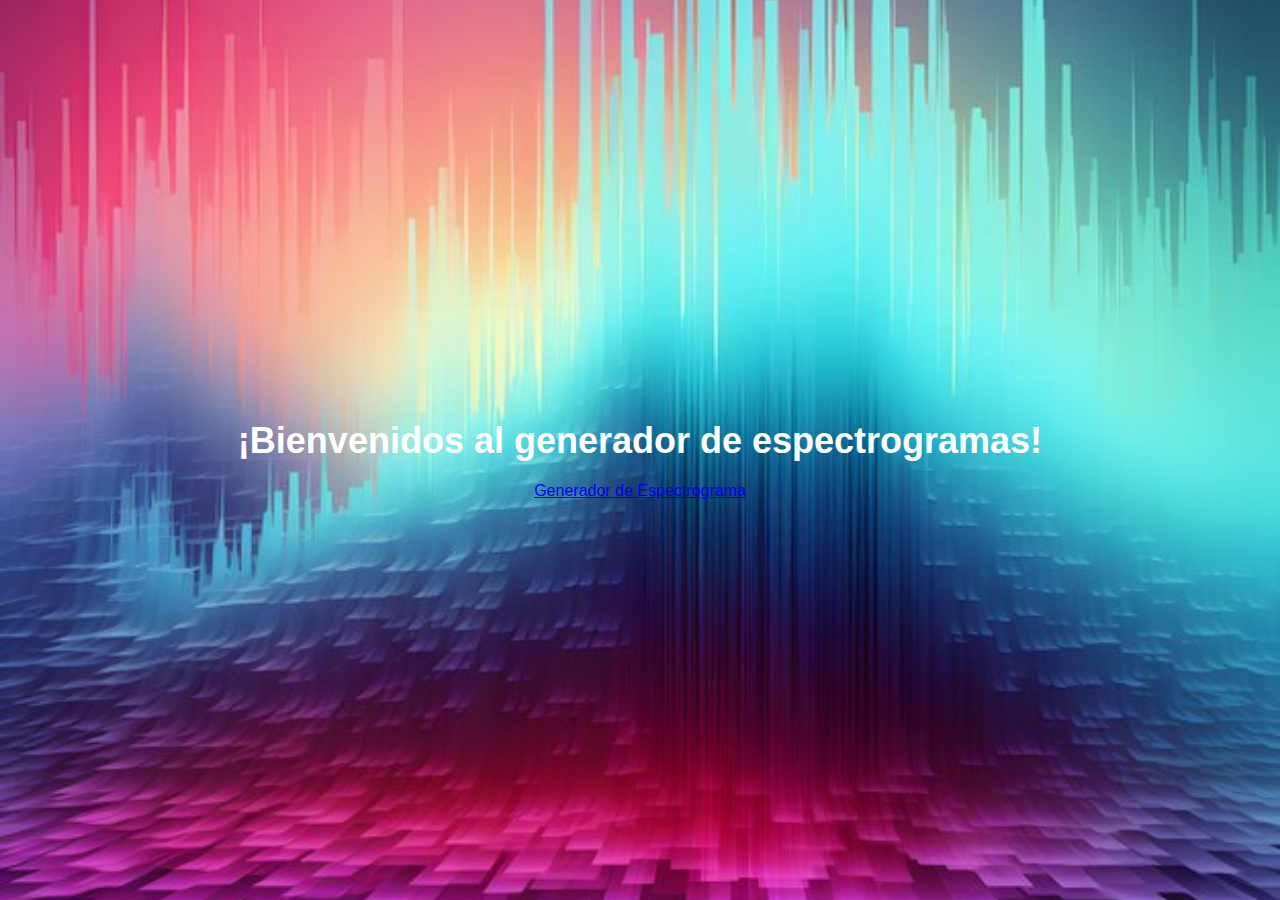
<file: index.html>
<!DOCTYPE html>
<html lang="es">
<head>
    <meta charset="UTF-8">
    <meta name="viewport" content="width=device-width, initial-scale=1.0">
    <title>Espectrograma - Inicio</title>

    <!-- Enlace a Bootstrap -->
    <link href="https://cdn.jsdelivr.net/npm/bootstrap@5.3.2/dist/css/bootstrap.min.css" rel="stylesheet"
        integrity="sha384-T3c6CoIi6uLrA9TneNEoa7RxnatzjcDSCmG1MXxSR1GAsXEV/Dwwykc2MPK8M2HN" crossorigin="anonymous">

    <!-- Estilos personalizados -->
    <link rel="stylesheet" href="styles.css">
</head>
<body class="vh-100 d-flex flex-column justify-content-center align-items-center" style="background-image: url('fondo-abstracto.jpg'); background-size: cover;">

    <h1 class="text-center display-2 fw-bold text-white">¡Bienvenidos al generador de espectrogramas!</h1>

    <div class="d-flex justify-content-center align-items-center pt-5">
        <!-- Enlace al archivo espectrograma.html -->
        <a href="espectrograma.html" class="btn btn-outline-primary btn-lg" role="button">
            Generador de Espectrograma
        </a>
    </div>

    <!-- Scripts de Bootstrap (necesarios para algunos componentes interactivos) -->
    <script src="https://cdn.jsdelivr.net/npm/@popperjs/core@2.11.8/dist/umd/popper.min.js"
        integrity="sha384-I7E8VVD/ismYTF4hNIPjVp/Zjvgyol6VFvRkX/vR+Vc4jQkC+hVqc2pM8ODewa9r" crossorigin="anonymous"></script>
    <script src="https://cdn.jsdelivr.net/npm/bootstrap@5.3.2/dist/js/bootstrap.min.js"
        integrity="sha384-BBtl+eGJRgqQAUMxJ7pMwbEyER4l1g+O15P+16Ep7Q9Q+zqX6gSbd85u4mG4QzX+" crossorigin="anonymous"></script>
</body>
</html>
</file>
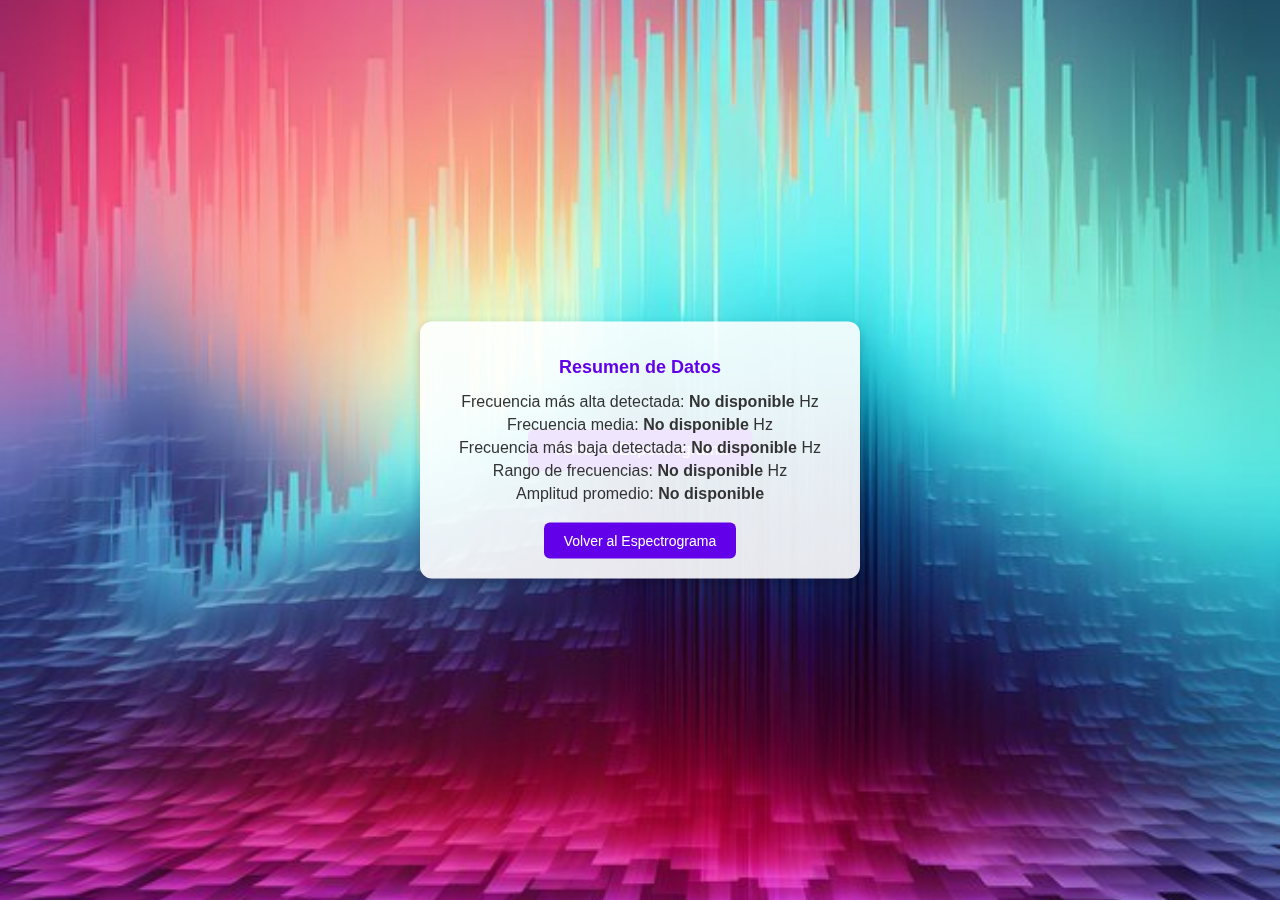
<file: datos.html>
<!DOCTYPE html>
<html lang="es">
<head>
    <meta charset="UTF-8">
    <meta name="viewport" content="width=device-width, initial-scale=1.0">
    <title>Resumen de Datos del Espectrograma</title>
    <link rel="stylesheet" href="styles.css">
</head>
<body>
    <div class="data-container">
        <h2>Resumen de Datos</h2>
        <p>Frecuencia más alta detectada: <strong id="maxFreq">No disponible</strong> Hz</p>
        <p>Frecuencia media: <strong id="avgFreq">No disponible</strong> Hz</p>
        <p>Frecuencia más baja detectada: <strong id="minFreq">No disponible</strong> Hz</p>
        <p>Rango de frecuencias: <strong id="rangeFreq">No disponible</strong> Hz</p>
        <p>Amplitud promedio: <strong id="avgAmplitude">No disponible</strong></p>
        <button id="volver" class="btn">Volver al Espectrograma</button>
      </div>
      
        <button id="volver" class="btn">Volver al Espectrograma</button>
    </div>

    <script>
        // Cargar datos desde localStorage
        const datosEspectrograma = JSON.parse(localStorage.getItem('datosEspectrograma')) || {
            frecuenciaAlta: "No disponible",
            frecuenciaMedia: "No disponible",
            frecuenciaBaja: "No disponible",
            rangoFrecuencias: "No disponible",
            amplitudPromedio: "No disponible"
        };

        // Actualizar los elementos en la página con los datos cargados
        document.getElementById('maxFreq').innerText = datosEspectrograma.frecuenciaAlta;
        document.getElementById('avgFreq').innerText = datosEspectrograma.frecuenciaMedia;
        document.getElementById('minFreq').innerText = datosEspectrograma.frecuenciaBaja;
        document.getElementById('rangeFreq').innerText = datosEspectrograma.rangoFrecuencias;
        document.getElementById('avgAmplitude').innerText = datosEspectrograma.amplitudPromedio;

        // Botón para volver al espectrograma
        document.getElementById('volver').addEventListener('click', () => {
            window.location.href = 'espectrograma.html'; // Cambia esto si el archivo se llama de otra manera
        });
    </script>
</body>
</html>
</file>
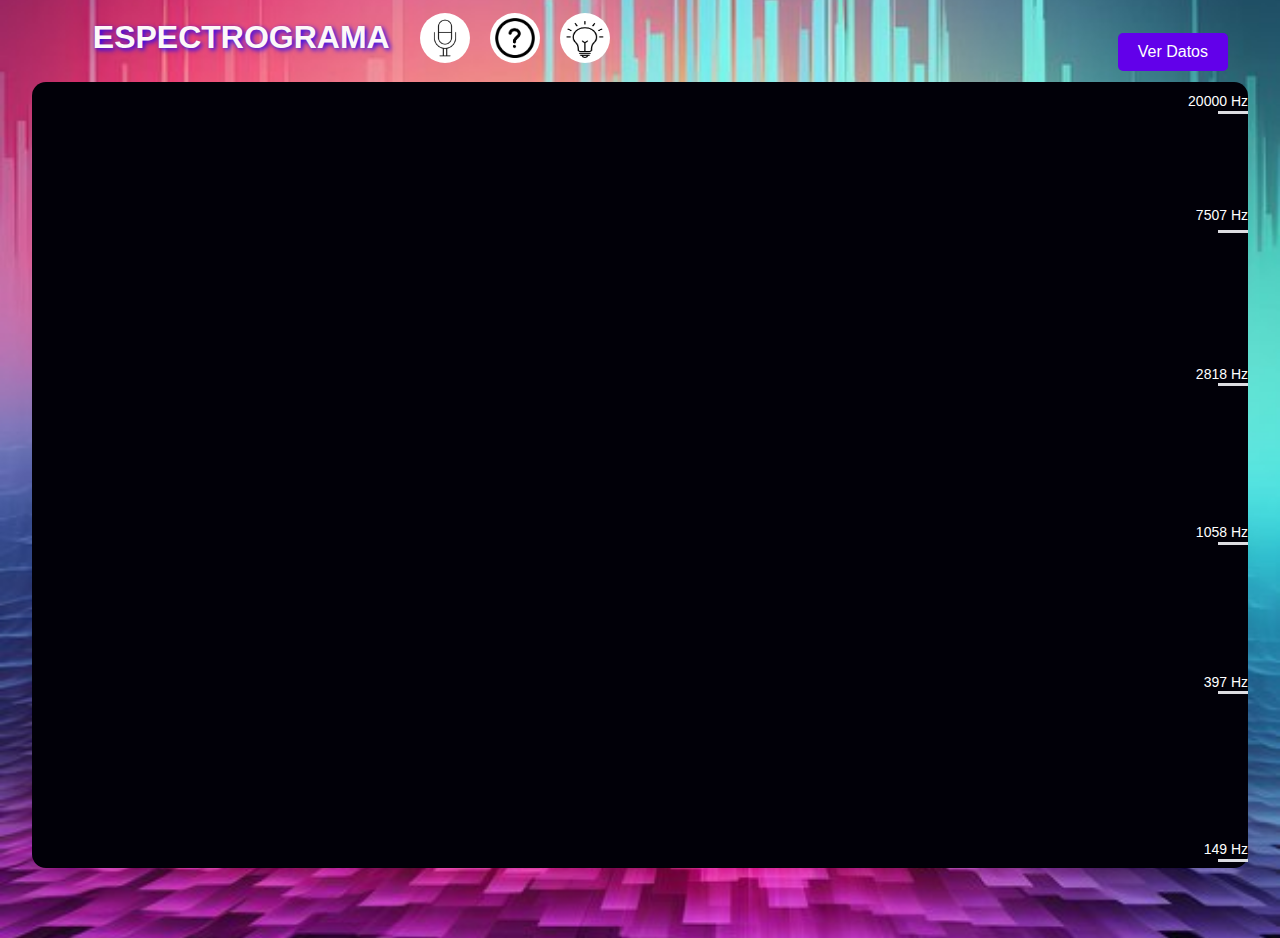
<file: espectrograma.html>
<!DOCTYPE html>
<html lang="es">

<head>
    <meta charset="UTF-8">
    <meta name="viewport" content="width=device-width, initial-scale=1.0">
    <title>Espectrograma</title>
    <link rel="stylesheet" href="styles.css">
</head>

<body>
    <div class="container">
        <!-- Encabezado con botones -->
        <div class="header">
            <h1>ESPECTROGRAMA</h1>
            <button class="buttont" id="toggleButton">
                <img src="microphone-icon.webp" alt="Activar/Desactivar Micrófono" class="icon"> 
            </button>
            <button class="buttont" id="helpButton">
                <img src="help-icon.png" alt="Abrir Ayuda" class="icon"> 
            </button>
            <button class="buttont" id="conceptButton">
                <img src="concept-icon.png" alt="Abrir Conceptos" class="icon"> 
            </button>
        </div>

        <!-- Canvas para el espectrograma -->
        <canvas id="spectrogram"></canvas>

        <!-- Botón "Ver Datos" -->
        <button id="viewDataButton" style="position: absolute; top: 20px; right: 20px; padding: 10px 20px; font-size: 16px; background-color: #6200ea; color: white; border: none; border-radius: 5px; cursor: pointer;">
            Ver Datos
        </button>

        <!-- Tabla de frecuencias -->
        <div class="frequency-table">
            <div class="frequency-mark" style="top: 91%;"></div>
            <div class="frequency-label" style="top: 89%;">149 Hz</div>

            <div class="frequency-mark" style="top: 72%;"></div>
            <div class="frequency-label" style="top: 70%;">397 Hz</div>

            <div class="frequency-mark" style="top: 55%;"></div>
            <div class="frequency-label" style="top: 53%;">1058 Hz</div>

            <div class="frequency-mark" style="top: 37%;"></div>
            <div class="frequency-label" style="top: 35%;">2818 Hz</div>

            <div class="frequency-mark" style="top: 19.6%;"></div>
            <div class="frequency-label" style="top: 17%;">7507 Hz</div>

            <div class="frequency-mark" style="top: 6%;"></div>
            <div class="frequency-label" style="top: 4%;">20000 Hz</div>
        </div>
    </div>

    <!-- Modal de Ayuda -->
    <div id="helpModal" class="modal">
        <div class="modal-content">
            <span class="close">&times;</span>
            <h2>INSTRUCCIONES</h2>
            <p>Bienvenido a este programa. Este programa facilita la visualización de la intensidad de distintas frecuencias del sonido que capta el micrófono de tu dispositivo. A continuación, se describen los pasos y las funciones para emplear el software:
            <h3>1. Inicio</h3>
            <p>
                <strong>Botón "Activar Micrófono"</strong>: 
                Haz clic en este botón para iniciar la captura y visualización del sonido. Se te pedirá autorización para acceder al micrófono, así que asegúrate de otorgarla.<br>
                
            </p>

            <h3>2. Visualización</h3>
            <p>
                <strong>Canvas</strong>: La visualización tiene lugar en un lienzo que representa la intensidad de las frecuencias del sonido en tiempo real utilizando y¿una heramienta llamada camvas.<br>
                <strong>Colores y Frecuencias</strong>: Los colores indican la intensidad del sonido, abarcando frecuencias desde 149 Hz hasta 20,000 Hz. La intensidad se presenta de derecha a izquierda.
            </p>

            <h3>3. Frecuencias</h3>
            <p>
                <strong>frecuencias Marcadas</strong>: Encontrarás una tabla con marcas y etiquetas de frecuencia que te facilitarán la interpretación del espectrograma.
                <ul>
                    <li><strong>149 Hz</strong>: Frecuencia baja.</li>
                    <li><strong>397 Hz</strong>: Frecuencia media-baja.</li>
                    <li><strong>1058 Hz</strong>: Frecuencia media.</li>
                    <li><strong>2818 Hz</strong>: Frecuencia media-alta.</li>
                    <li><strong>7507 Hz</strong>: Frecuencia alta.</li>
                    <li><strong>20000 Hz</strong>: Frecuencia muy alta.</li>
                </ul>
            </p>
           
        </div>
    </div>

    <!-- Modal de Conceptos -->
    <div id="conceptModal" class="modal">
        <div class="modal-content">
            <span class="close">&times;</span>
            <h2>¿Que es un Espectrograma?</h2>
            <p>Un espectrograma es una representación gráfica que ilustra cómo varían las frecuencias de una señal de sonido a lo largo del tiempo. En este tipo de gráfico, el eje horizontal corresponde al tiempo, el eje vertical a las frecuencias, y los colores o la intensidad reflejan la amplitud de esas frecuencias en cada instante.

                Se aplica en diferentes campos, como el análisis de audio, donde facilita el estudio de las características sonoras, y en la identificación de patrones en la voz humana o la música. También resulta útil en disciplinas como la acústica y la ingeniería, ya que permite diagnosticar problemas mediante las variaciones en el sonido.</p>

            <h3>¿Que es Frecuencia?</h3>
            <p>
                La frecuencia es la cantidad de veces que ocurre un evento en un intervalo de tiempo determinado. En el ámbito del sonido, se refiere al número de ciclos de una onda sonora que se generan en un segundo, y se mide en hertzios (Hz).
                
            
                <p>En el contexto sonoro: </p>

                <p>Frecuencia baja: Produce sonidos graves (por ejemplo, el ruido de un tambor).</p>
               <p>Frecuencia alta: Produce sonidos agudos (como el canto de un pájaro).</p> 
                La frecuencia es lo que define el tono de un sonido: frecuencias más altas dan lugar a sonidos agudos, mientras que frecuencias más bajas generan sonidos graves. Además, la frecuencia es un concepto clave en diversas disciplinas, como la física, la música y las telecomunicaciones.</p>

            <h3>Que es la ¿Intensidad?</h3>
            <p>Es la representacion de la amplitud de la onda sonora, mostrando diferentes colores en el espectrograma; los colores más brillantes indican mayor intensidad.</p>

            <h3>Transformada Rápida de Fourier</h3>
            <p>Un algoritmo que transforma una señal del dominio del tiempo al dominio de la frecuencia se utiliza para analizar las frecuencias presentes en el sonido en tiempo real.</p>

            <h3>Resolución Temporal y Frecuencial</h3>
            <p>
                La resolución temporal evalúa cómo se capturan cambios rápidos a lo largo del tiempo, mientras que la resolución frecuencial mide la precisión en las diferentes frecuencias. Existe un equilibrio entre ambas: al mejorar una, la otra puede verse afectada negativamente.</p>
        </div>
    </div>

    <!-- Scripts -->
    <script src="app.js"></script>
    <script>
        // Redirección al hacer clic en el botón "Ver Datos"
        document.getElementById('viewDataButton').addEventListener('click', function() {
            window.location.href = 'datos.html';
        });
    </script>
</body>
</html>
</file>
<file: styles.css>
body {
  font-family: Arial, sans-serif;
  display: flex;
  flex-direction: column;
  align-items: center;
  justify-content: center;
  height: 94vh;
  margin: 0;
  background-color: #eee9e9;
  color: white;
  background-image: url('fondo-abstracto.jpg'); /* Cambia esto por el nombre de tu archivo de imagen */
  background-size: cover; /* La imagen cubrirá toda el área de la pantalla */
  background-position: center; /* Centra la imagen */
  background-repeat: no-repeat; /* Evita que la imagen se repita */
}

.container {
  position: relative;
  width: calc(100% - 50px);
  height: calc(94vh - 30px);
  margin-bottom: 20px;
}

/*Modifica el tamño del texto del icono del microfono o de inicio */
.header {
  display: flex;
  align-items: center;
  justify-content: flex-start;
  width: 90%;
  margin-bottom: 19px;
}

/*Modifica el color y distancioa del tirulo con respecto a los iconos */
.header h1 {
  margin: 0;
  text-shadow: 2px 2px 5px rgb(27, 2, 250); /* Sombra en el texto */
  font-size: 2em; /* Ajusta el tamaño del texto según sea necesario */
  margin-right: 20px;
  color: #fcf8f8;
  margin-bottom: 1px; /* Espacio inferior */
}


/*Modifica la distancio, radio entre otras cosas sobre los iconos */
.buttont {
  margin-left: 10px;
  margin-right: 10px;
  border-radius: 150px;
  padding: 5px;
  background-color: #ffffff;
  border: none;
  cursor: pointer;
}

/*Modifica el color de los iconos cuando se coloca en cima el cursor*/
.buttont:hover {
  transform: scale(1.2);
  background-color: #6b96ebb8;
}

/*Moifica el tamaño de los iconos*/
.icon {
  width: 40px;
  height: 40px;
  vertical-align: middle;
}
/*Modifica el especio visual del espectrograma*/
canvas {
  width: 100%;
  height: 92%;
  background-color: #010008;
  margin-bottom: 0;
  border-radius: 14px;
}

.frequency-table {
  position: absolute;
  top: 0;
  right: 0;
  width: 100px;
  height: 100%;
  display: flex;
  flex-direction: column;
  align-items: flex-end;
  justify-content: flex-start;
  margin-top: 1.2cm;
  padding-top: 25px;
}

/* modifica los indicadores de frecuencias*/
.frequency-mark {
  width: 30px;
  height: 3px;
  background-color: #dddde2;
  position: absolute;
}

/*Modifica el tamaño del texto que indica la frecuencia */
.frequency-label {
  font-size: 14px;
  position: absolute;
  right: 0;
}

/* Modal de Ayuda */
.modal {
  display: none;
  position: fixed;
  z-index: 1;
  left: 0;
  top: 0;
  width: 100%;
  height: 100%;
  background-color: rgba(12, 12, 12, 0.4);
}

/*Modifica todo el contenido que se encuentre dentro del recuadro del modal */
.modal-content {
  background-color: #0f0f0f;
  position: absolute;
  left: 50%;
  top: 50%;
  transform: translate(-50%, -50%);
  padding: 20px;
  border: 1px solid #888;
  width: 50%;
  max-height: 70vh;
  overflow-y: auto;
}

/* Modifica el color de los títulos dentro del recuadro del modal */
.modal-content h2,
.modal-content h3 {
  color: #f1f1f1; /* Color del texto */
  text-shadow: 2px 2px 5px rgb(47, 2, 250); /* Sombra en el texto */
  font-size: 1.5em; /* Ajusta el tamaño del texto según sea necesario */
  margin-bottom: 15px; /* Espacio inferior */
}



/*MOdifca el color y tamñao del indicador de cierre del nodal o ventana */
.close {
  color: #877e7e;
  float: right;
  font-size: 28px;
  font-weight: bold;
}

/*Modifica el cambio de color cuado se coloca el cursor en cima del indicador de cierr "X" */
.close:hover,
.close:focus {
  color: rgb(246, 12, 12);
  text-decoration: none;
  cursor: pointer;
}

/* General */
body {
  font-family: Arial, sans-serif;
  margin: 0;
  padding: 0;
  height: 100vh; /* Altura completa del viewport */
  display: flex;
  justify-content: center; /* Centrar horizontalmente */
  align-items: center; /* Centrar verticalmente */
  overflow: hidden; /* Ocultar barras de desplazamiento */
}

/* Contenedor principal (sin fondo blanco) */
.container {
  width: 95%; /* Ocupa todo el ancho */
  height: 95%; /* Ocupa toda la altura */
  display: flex;
  flex-direction: column;
  justify-content: space-between;
  align-items: center;
}

/* Cuadro blanco para los datos */
.data-container {
  position: fixed; /* Asegurar que el cuadro sea independiente del resto */
  top: 50%; /* Centrar verticalmente */
  left: 50%; /* Centrar horizontalmente */
  transform: translate(-50%, -50%); /* Ajuste de centrado */
  width: 400px; /* Ancho del cuadro */
  padding: 20px; /* Espaciado interno */
  background: rgba(255, 255, 255, 0.9); /* Fondo blanco semitransparente */
  border-radius: 12px; /* Bordes redondeados */
  box-shadow: 0 4px 10px rgba(0, 0, 0, 0.2); /* Sombra */
  z-index: 1000; /* Asegurar que el cuadro esté por encima del espectrograma */
  text-align: center; /* Centrar el texto */
}

/* Título dentro del cuadro */
.data-container h2 {
  font-size: 18px;
  color: #6200ea; /* Morado */
  margin-bottom: 15px;
}

/* Datos dentro del cuadro */
.data-container p {
  font-size: 16px;
  color: #333; /* Texto oscuro */
  margin: 5px 0;
}

/* Botón dentro del cuadro */
.data-container .btn {
  display: inline-block;
  margin-top: 15px;
  padding: 10px 20px;
  font-size: 14px;
  color: white;
  background-color: #6200ea;
  border: none;
  border-radius: 6px;
  text-decoration: none;
  cursor: pointer;
  transition: background-color 0.3s ease;
}

.data-container .btn:hover {
  background-color: #3700b3; /* Morado más oscuro */
}


/* Título */
h1 {
  font-size: 36px;
  color: white; /* Texto en blanco */
  margin: 20px 0; /* Espaciado superior e inferior */
  text-align: center;
}

/* Espectrograma */
.spectrogram {
  flex: 1; /* Ocupa el espacio restante */
  width: 70%; /* Ancho completo */
  height: calc(40% - 60px); /* Altura dinámica menos el espacio del encabezado */
  background: black; /* Fondo negro del espectrograma */
  overflow: hidden; /* Ocultar contenido desbordado */
}

/* Iconos y Botones */
button {
  padding: 12px 25px;
  font-size: 16px;
  color: white;
  background-color: #6200ea;
  border: none;
  border-radius: 6px;
  cursor: pointer;
  text-align: center;
  text-decoration: none;
  transition: background-color 0.3s ease; /* Transición suave */
}

button:hover {
  background-color: #3700b3;
}

/* Ajustes para los iconos */
.icons {
  display: flex;
  justify-content: flex-end;
  gap: 15px; /* Separación entre iconos */
  margin-right: 20px; /* Separación del borde derecho */
}

.icons img {
  width: 40px;
  height: 40px;
  cursor: pointer;
  transition: transform 0.3s ease;
}

.icons img:hover {
  transform: scale(1.1); /* Efecto de zoom */
}

/* Ajustes para pantallas pequeñas */
@media (max-width: 768px) {
  .container {
    width: 100%; /* Ajustar ancho en móviles */
    height: 100%; /* Ocupa toda la altura */
  }

  h1 {
    font-size: 24px; /* Reducir tamaño del título */
  }

  .spectrogram {
    height: 80%; /* Ajustar altura */
  }

  .icons img {
    width: 30px;
    height: 30px;
  }
}
</file>
